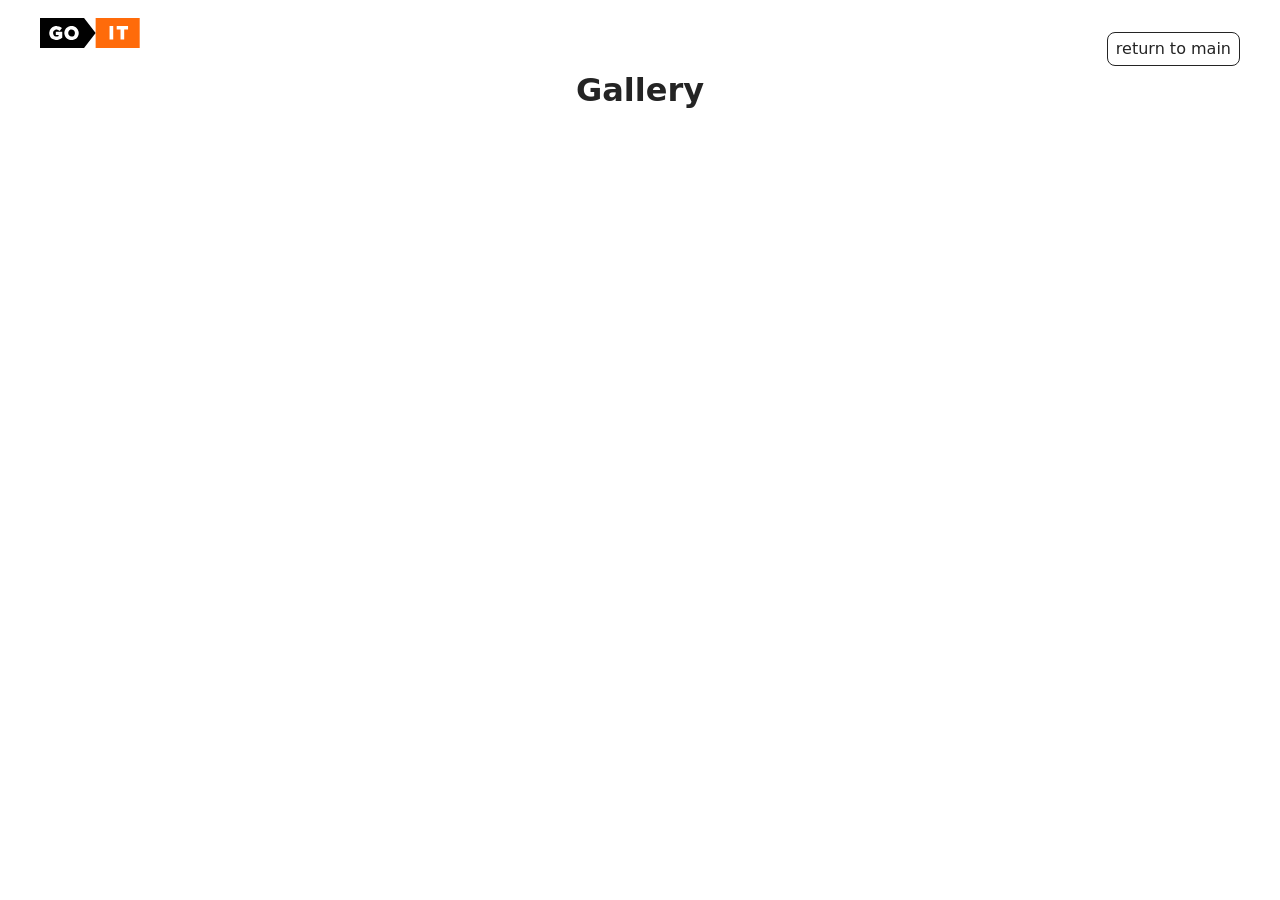
<file: src/1-gallery.html>
<!doctype html>
<html lang="en">
  <head>
    <meta charset="UTF-8" />
    <meta http-equiv="X-UA-Compatible" content="IE=edge" />
    <meta name="viewport" content="width=device-width, initial-scale=1.0" />
    <title>Gallery</title>
    <link rel="stylesheet" href="./css/styles.css" />
  </head>
  <body>
    <main>
      <div class="container">
        <nav class="nav">
          <a class="nav-logo" href="./index.html" aria-label="Site logo">
            <svg class="nav-logo-icon" width="100" height="30">
              <use href="img/sprite.svg#logo"></use>
            </svg>
          </a>
          <a class="back-link" href="./index.html">return to main</a>
        </nav>
        <h1 class="main-title nav-item">Gallery</h1>
        <ul class="gallery"></ul>
      </div>
    </main>

    <script type="module" src="./js/1-gallery.js"></script>
  </body>
</html>
</file>
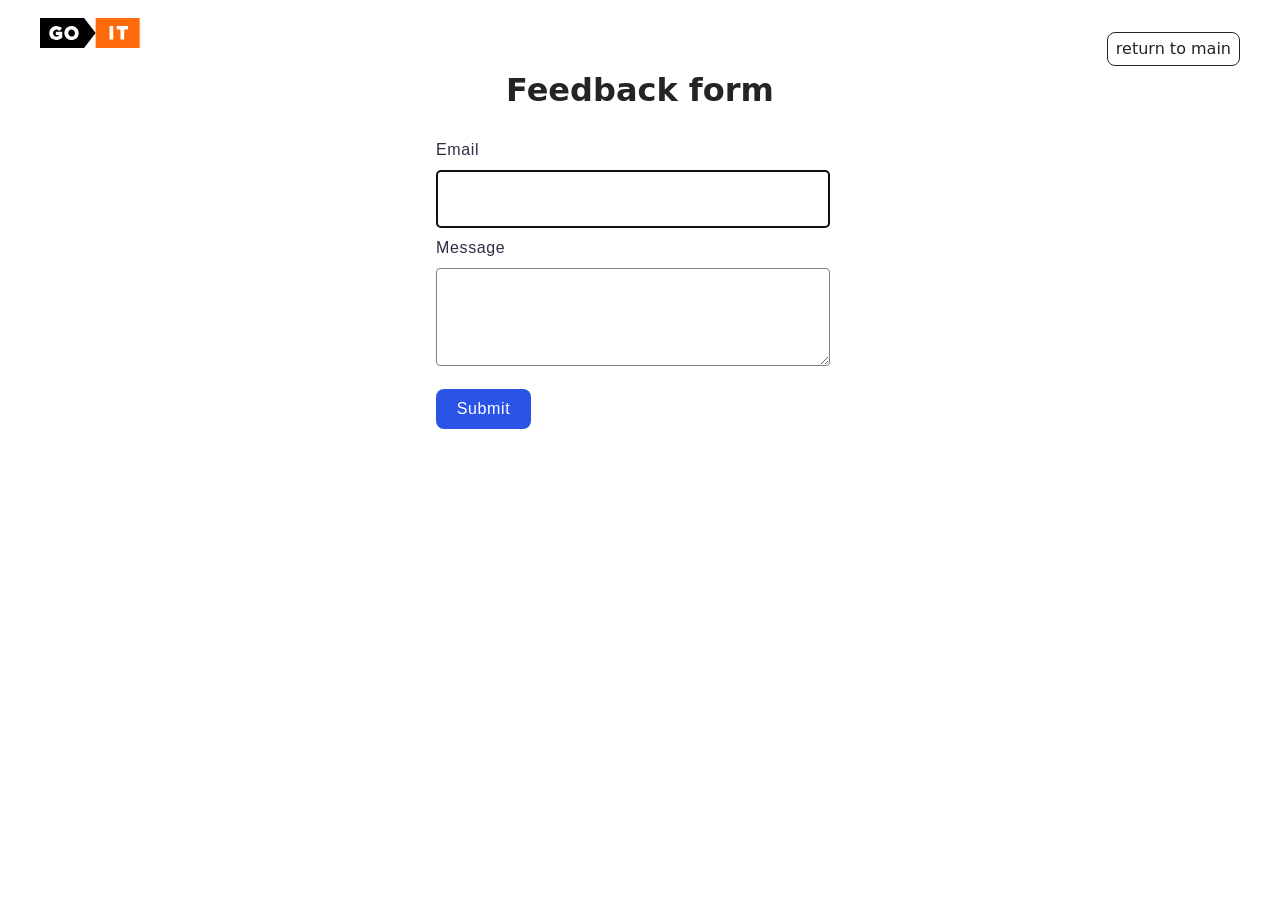
<file: src/2-form.html>
<!doctype html>
<html lang="en">
  <head>
    <meta charset="UTF-8" />
    <meta http-equiv="X-UA-Compatible" content="IE=edge" />
    <meta name="viewport" content="width=device-width, initial-scale=1.0" />
    <title>Feedback form</title>
    <link rel="stylesheet" href="./css/styles.css" />
  </head>

  <body>
    <main>
      <div class="container">
        <nav class="nav">
          <a class="nav-logo" href="./index.html" aria-label="Site logo">
            <svg class="nav-logo-icon" width="100" height="30">
              <use href="img/sprite.svg#logo"></use>
            </svg>
          </a>
          <a class="back-link" href="./index.html">return to main</a>
        </nav>
        <h1 class="main-title">Feedback form</h1>
        <form class="feedback-form" autocomplete="off">
          <label class="feedback-email">
            Email
            <input
              type="email"
              name="email"
              class="feedback-email-input"
              autofocus
            />
          </label>
          <label class="feedback-message">
            Message
            <textarea
              name="message"
              rows="8"
              class="feedback-textarea"
            ></textarea>
          </label>
          <button type="submit" class="feedback-btn">Submit</button>
        </form>
      </div>
    </main>

    <script type="module" src="./js/2-form.js"></script>
  </body>
</html>
</file>
<file: src/css/styles.css>
/**
  |============================
  | include css partials with
  | default @import url()
  |============================
*/
/* Common styles */
@import url('./reset.css');
@import url('./base.css');
@import url('./container.css');
@import url('./animations.css');

/* Sections style */
@import url('./header.css');
@import url('./vite-promo.css');
@import url('./badges.css');
@import url('./back-link.css');
@import url('./footer.css');

/* Home work styles */
@import url('./1-gallery.css');
@import url('./2-form.css');
</file>
